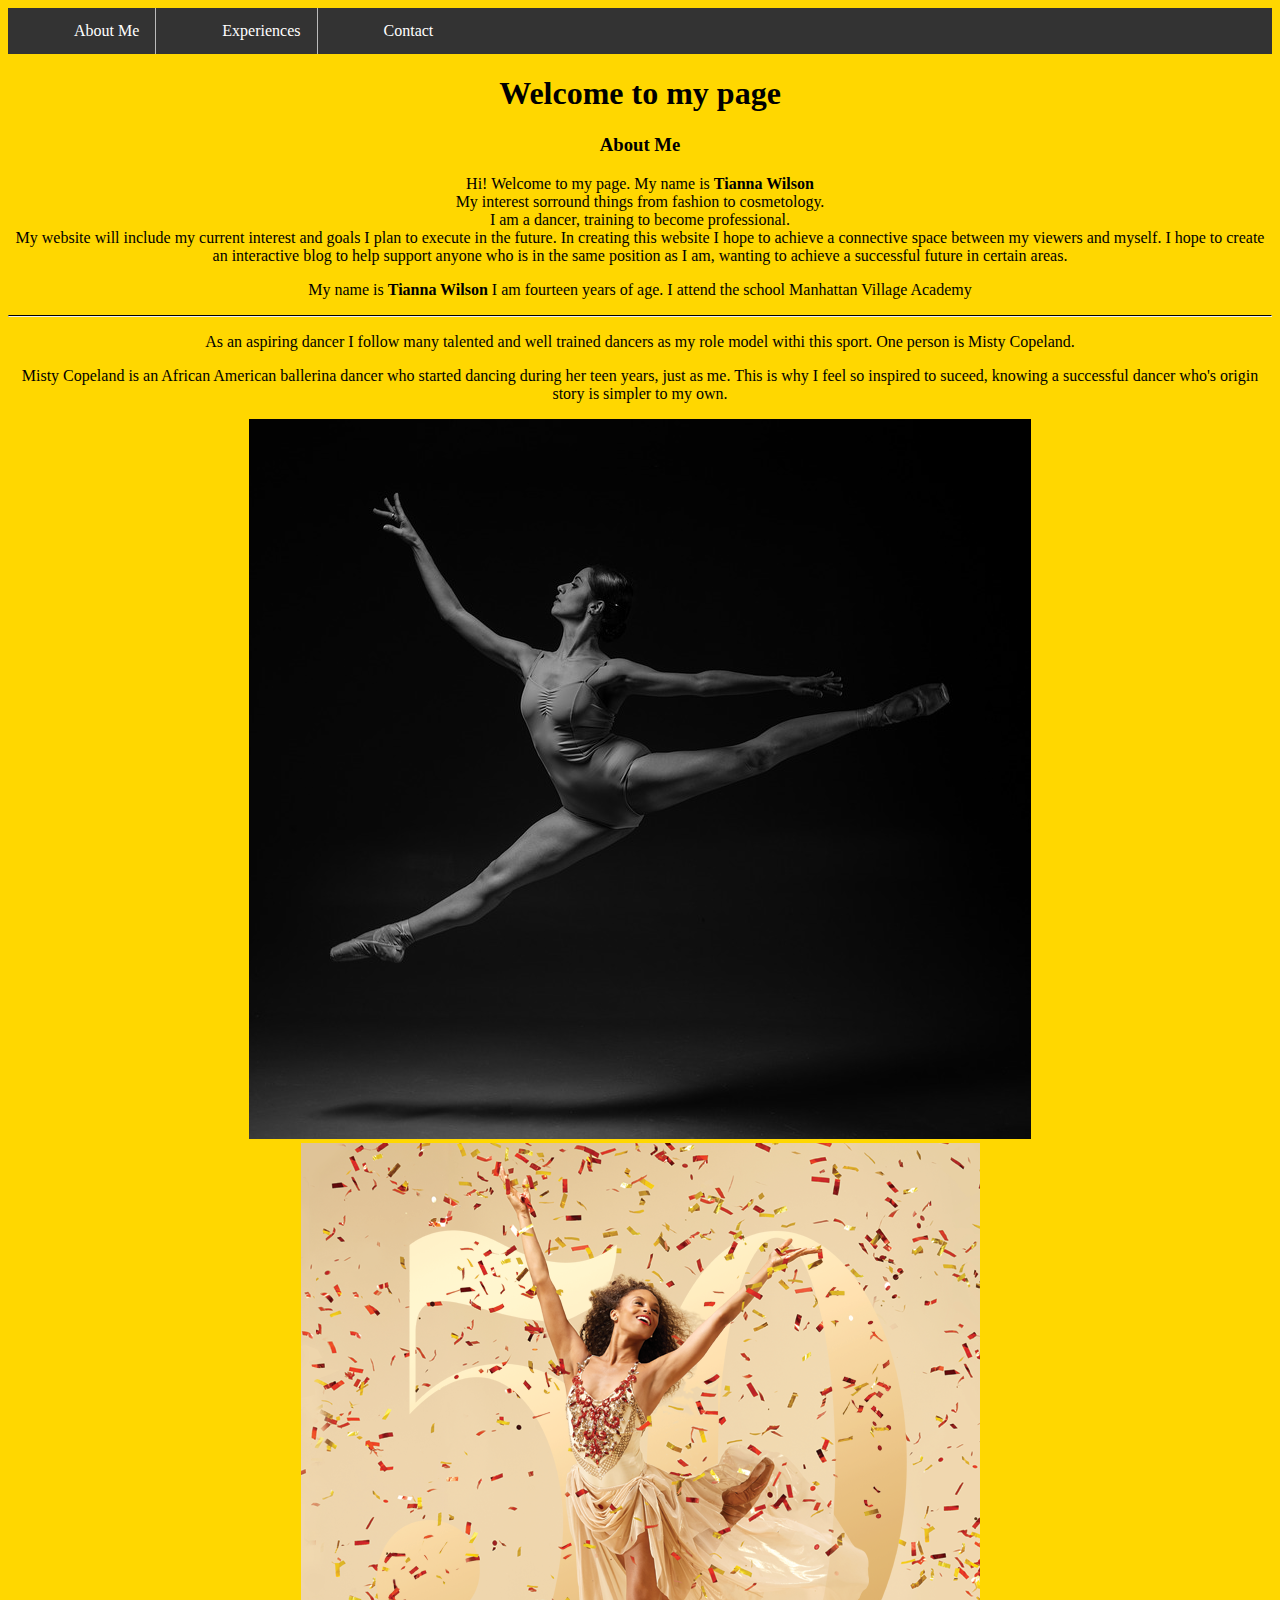
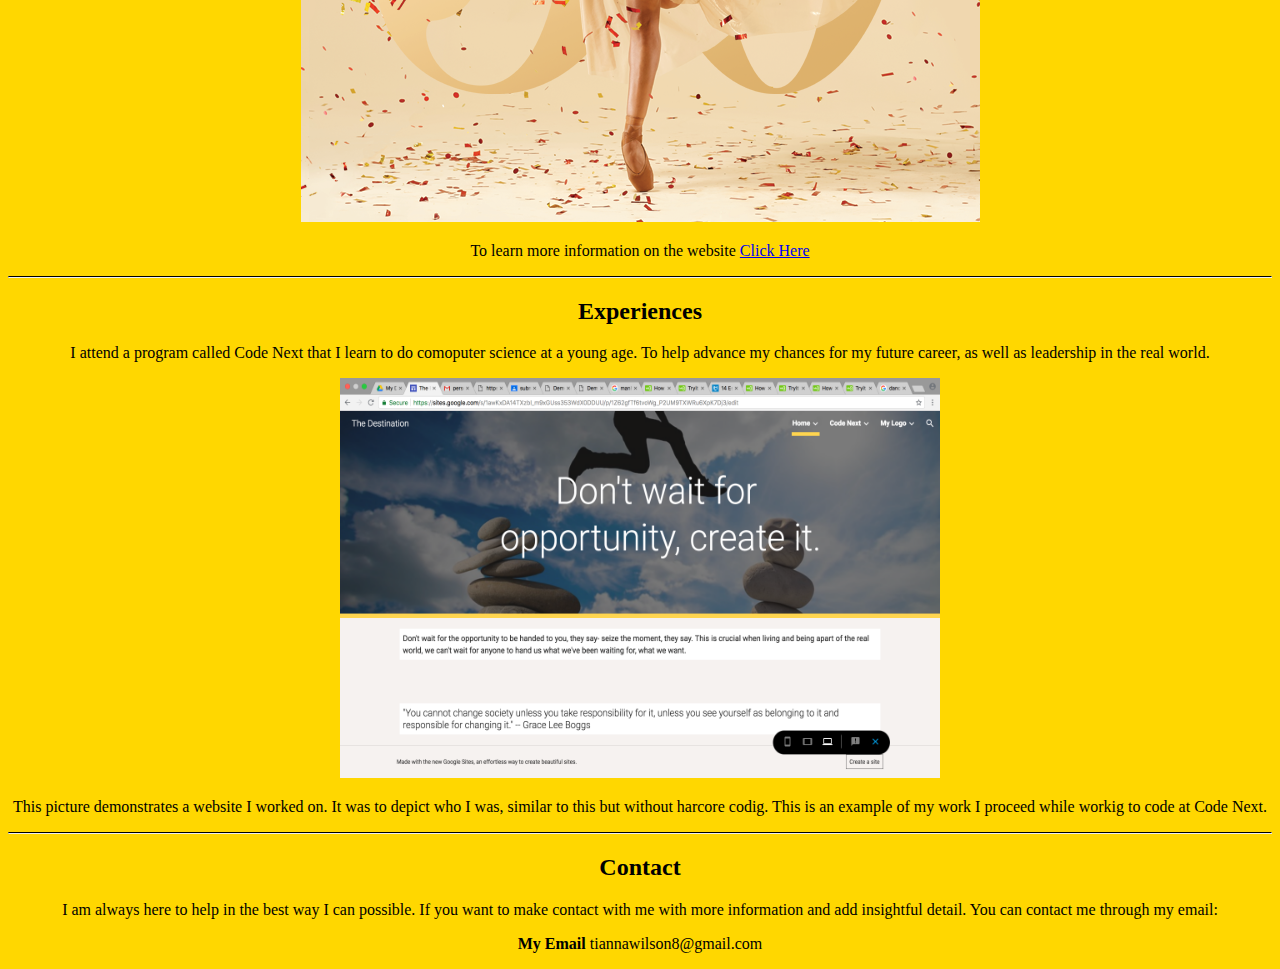
<file: index.html>
<!DOCTYPE html>
<html>
	<head>
		<title> Demo webpage Day 1 </title>
	</head>
		<link rel = "stylesheet" href = "style.css">

	<body>
		<nav>
			<ul>
				<li><a href= "#About Me"> About Me</a></li>
				<li><a href="#Experiences"> Experiences</a></li>
				<li><a href="#Contact"> Contact</a></li>
			</ul>
		</nav>
	</body>

		
	<body>
		<div id = "About Me">
			<h1> Welcome to my page </h1>
				<h3>About Me</h3>
				<p> Hi! Welcome to my page. My name is <strong>Tianna Wilson</strong><br>
				 My interest sorround things from fashion to cosmetology.<br> 
				 I am a dancer, training to become professional.<br>
				 My website will include my current interest and goals I plan to execute in the future. In creating this website I hope to achieve a connective space between my viewers and myself. I hope to create an interactive blog to help support anyone who is in the same position as I am, wanting to achieve a successful future in certain areas.  </p>
				 <p> My name is <strong> Tianna Wilson </strong> I am fourteen years of age.
				I attend the school Manhattan Village Academy </p>
			
				<hr>
				
				<p>As an aspiring dancer I follow many talented and well trained dancers as my role model withi this sport. One person is Misty Copeland.</p>
				<p>Misty Copeland is an African American ballerina dancer who started dancing during her teen years, just as me. This is why I feel so inspired to suceed, knowing a successful dancer who's origin story is simpler to my own. </p>
				<img src= "ballet.jpg"> 
			
				<img id = "pic" src= "dance.png">
			
				<p> To learn more information on the website <a href= "https://www.dancetheatreofharlem.org/?gclid=Cj0KCQiAnNXiBRCoARIsAJe_1cqdTlQWGBmuQxkwCvhCCucEuggKRTx_0CQe7N4Eyz0h0r2i1VK_1MYaAhHAEALw_wcB"> Click Here </a></p>
			</div>	

				<hr>

		<div id = "Experiences">
			<h2>Experiences</h2>
				<p> I attend a program called Code Next that I learn to do comoputer science at a young age. To help advance my chances for my future career, as well as leadership in the real world.</p>
				<div>
					<img src="screenshot.png" height="400" width= "600">
					<p>This picture demonstrates a website I worked on. It was to depict who I was, similar to this but without harcore codig. This is an example of my work I proceed while workig to code at Code Next.</p>
				</div>
			</div>

				<hr>

		<div id = "Contact">
			<h2> Contact </h2>
				<p> I am always here to help in the best way I can possible. If you want to make contact with me with more information and add insightful detail. You can contact me through my email:</p>
				<p> <strong>My Email</strong> tiannawilson8@gmail.com
			</div>		

	</body>




</html>
</file>
<file: style.css>
nav ul li{
	text-align:right;
	display:inline;
	text-indent: 50px;
}

body{

	background-color:#FFD700;
	
}

body{
	text-align:center;
}

hr{
	border-top: 1px solid black;
}


ul {
  list-style-type: none;
  margin: 0;
  padding: 0;
}

ul {
  list-style-type: none;
  margin: 0;
  padding: 0;
  overflow: hidden;
  background-color: #333;
}

li {
  float: left;
  border-right:1px solid #bbb;
}

li:last-child {
  border-right: none;
}

li a {
  display: block;
  color: white;
  text-align: center;
  padding: 14px 16px;
  text-decoration: none;
}

li a:hover:not(.active) {
  background-color: #111;
}

.active {
  background-color: #4CAF50;
}
</style>
</head>
<body>

<ul>
  <li><a class="active" href="#home">Home</a></li>
  <li><a href="#news">News</a></li>
  <li><a href="#contact">Contact</a></li>
  <li style="float:right"><a href="#about">About</a></li>
</ul>

#pic {
  position: absolute;
  right: 0px;
}
</file>
